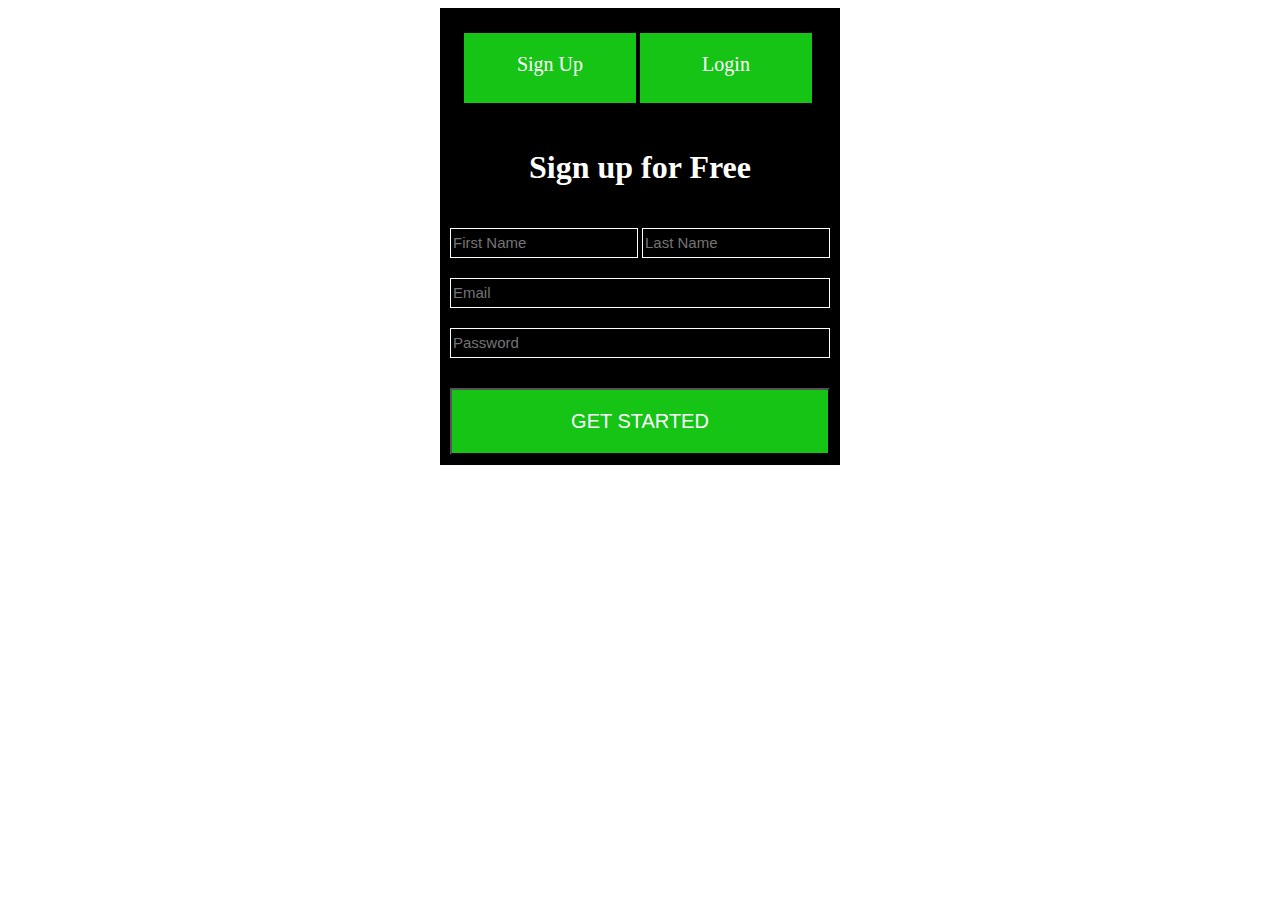
<file: index.html>
<!DOCTYPE html>
<html lang="en">
<head>
    <meta charset="UTF-8">
    <meta http-equiv="X-UA-Compatible" content="IE=edge">
    <meta name="viewport" content="width=device-width, initial-scale=1.0">
    <title>Document</title>
    <link rel="stylesheet" href="assets/styles/style.css">
</head>
<body>
    <div>
        <form action="">
            <div class="buttonContainer">
                <a class="topButton" href="assets/html/signup.html">Sign Up</a>
                <a class="topButton" href="assets/html/login.html">Login</a>
            </div>
            <h1>Sign up for Free</h1>
            <input class="tog" type="text" placeholder="First Name">
            <input class="tog" type="text" placeholder="Last Name">
            <input type="text" placeholder="Email">
            <input type="text" placeholder="Password">
            <button>GET STARTED</button>
        </form>
    </div>
</body>
</html>
</file>
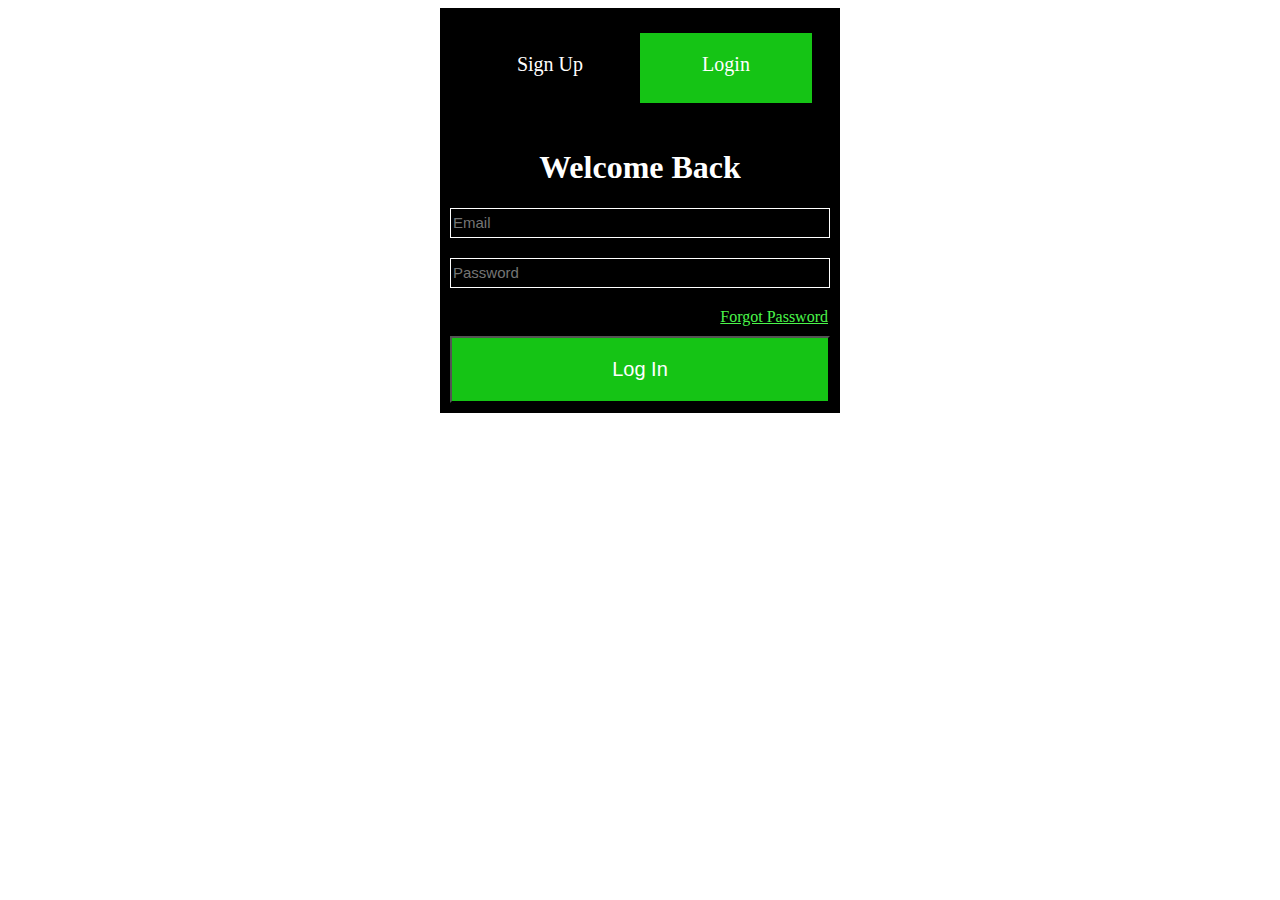
<file: assets/html/login.html>
<!DOCTYPE html>
<html lang="en">
<head>
    <meta charset="UTF-8">
    <meta http-equiv="X-UA-Compatible" content="IE=edge">
    <meta name="viewport" content="width=device-width, initial-scale=1.0">
    <title>Document</title>
    <link rel="stylesheet" href="../styles/style.css">
</head>
<body>
    <div>
        <form action="">
            <div class="buttonContainer">
                <a class="topButton signup" href="../html/signup.html">Sign Up</a>
                <a class="topButton login" href="../html/login.html">Login</a>
            </div>
            <h1>Welcome Back</h1>
            <input type="text" placeholder="Email">
            <input type="text" placeholder="Password">
            <a class="forgot" href="#">Forgot Password</a>
            <button>Log In</button>
        </form>
    </div>
</body>
</html>
</file>
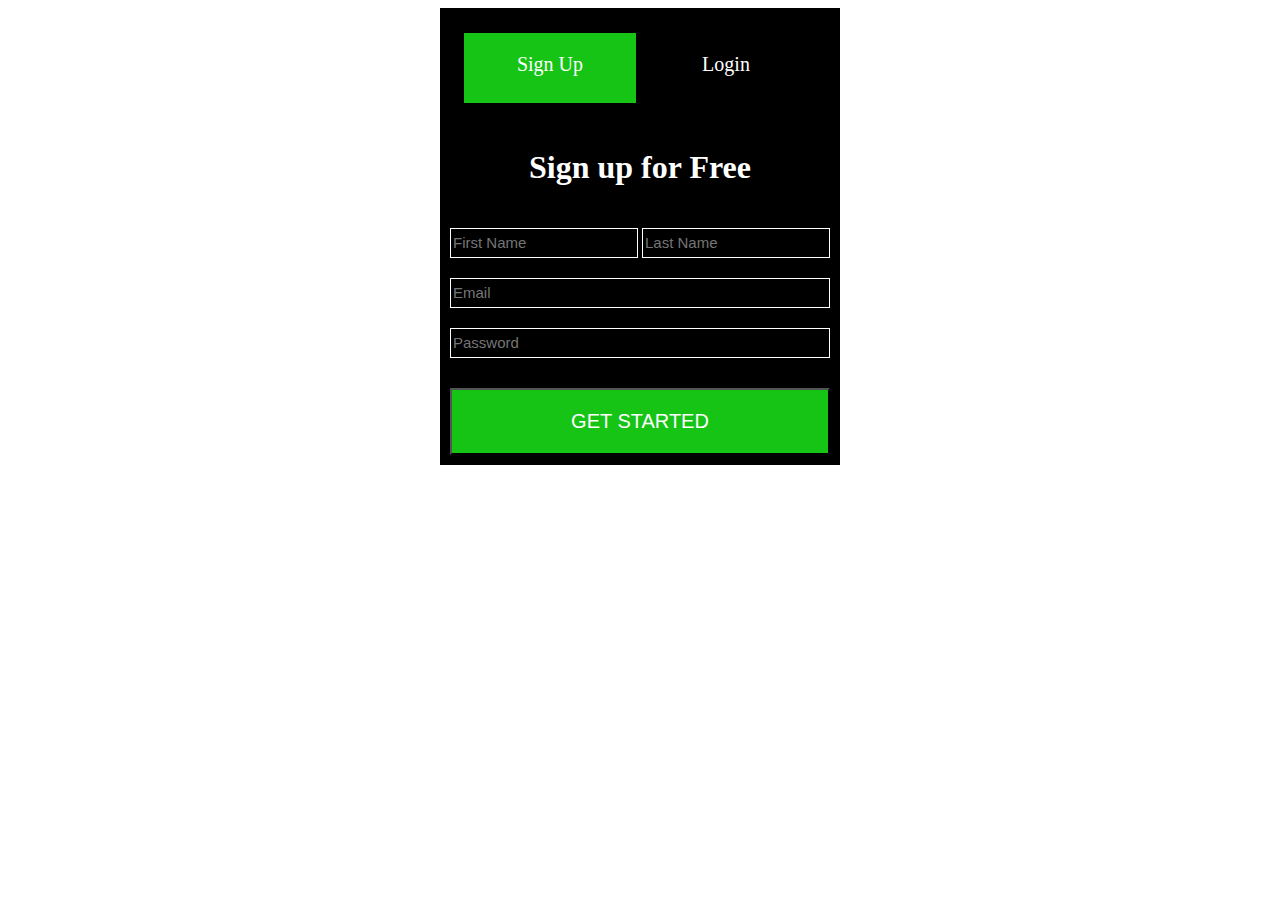
<file: assets/html/signup.html>
<!DOCTYPE html>
<html lang="en">
<head>
    <meta charset="UTF-8">
    <meta http-equiv="X-UA-Compatible" content="IE=edge">
    <meta name="viewport" content="width=device-width, initial-scale=1.0">
    <title>Document</title>
    <link rel="stylesheet" href="../styles/style.css">
</head>

<body>
    <div>
        <form action="">
            <div class="buttonContainer">
                <a class="topButton" href="../html/signup.html">Sign Up</a>
                <a class="topButton log" href="../html/login.html">Login</a>
            </div>
            <h1>Sign up for Free</h1>
            <input class="tog" type="text" placeholder="First Name">
            <input class="tog" type="text" placeholder="Last Name">
            <input type="text" placeholder="Email">
            <input type="text" placeholder="Password">
            <button>GET STARTED</button>
        </form>
    </div>

</html>
</file>
<file: assets/styles/style.css>
* {
    color: white;
    box-sizing: border-box;
    text-align: center;
}

form {
    width: 400px;
    margin: auto;
    background-color: black;
}

button , .topButton {
    background-color: rgb(21, 196, 21);
    width: 95%;
    padding: 20px;
    margin-top: 10px;
    margin-bottom: 10px;
    font-size: 20px;
    text-decoration: none;
}

input {
    display: block;
    width: 95%;
    height: 30px;
    margin:20px auto;
    background-color: black;
    border: white solid 1px;
    text-align: left;
    font-size: 15px;
}
.tog {
    display: inline;
    width: 47%;
    margin-bottom: 0;
}

.buttonContainer {
    width: 99%;
    text-align: center;
    padding: 15px ;
    /* margin: 0; */
}

.topButton {
    width: 47%;
    height: 70px;
    font-size: 20px;
    display: inline-block;
    
}

.topButton:hover {
    background-color: rgb(74, 246, 74);
}

.signup {
    background-color: black;
}

.log {
    background-color: black;
}

.forgot {
    text-align: right;
    color: rgb(74, 246, 74);
    margin-right: 3%;
    display: block;
}
</file>
